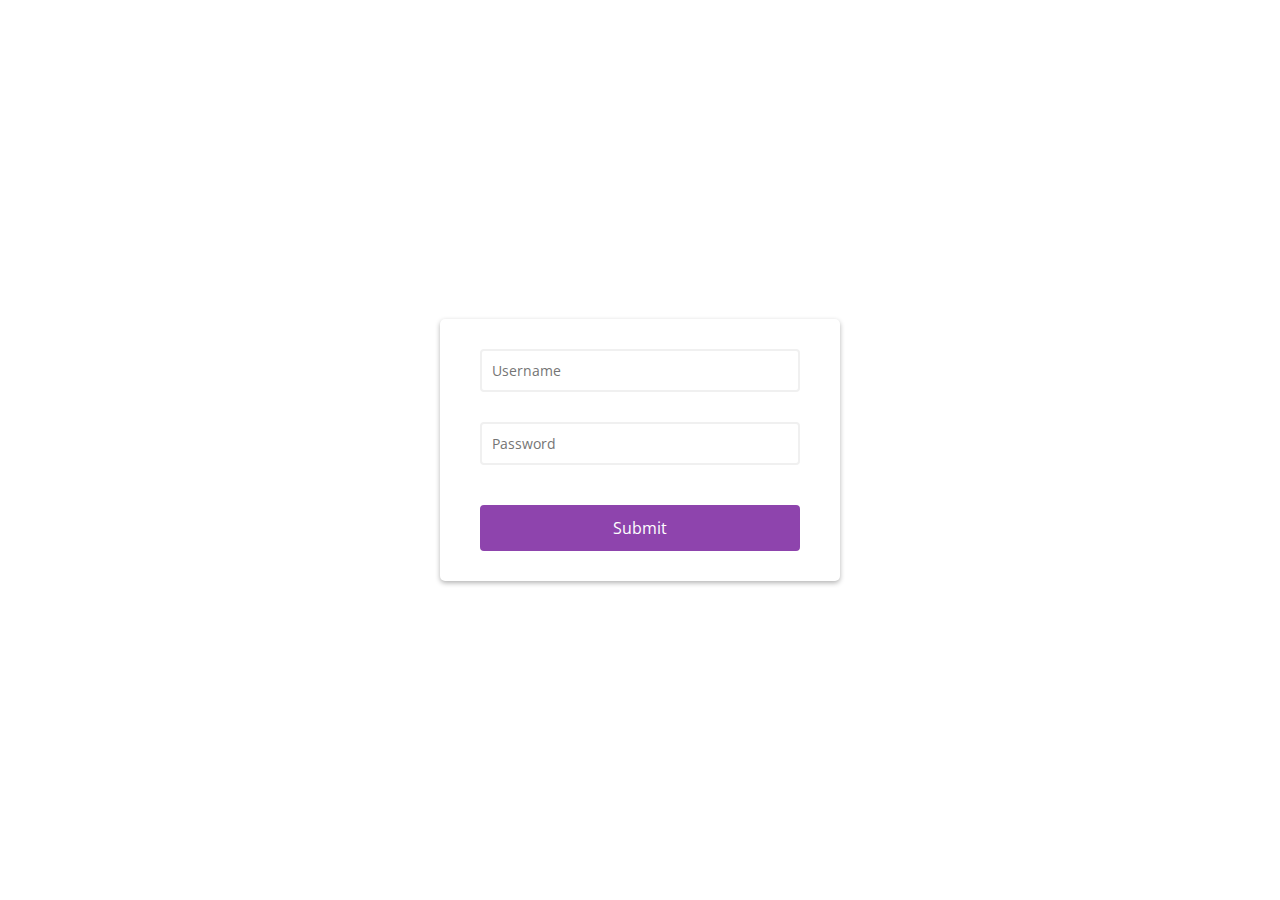
<file: index.html>
<!DOCTYPE html>
<html lang="en">
<head>
    <meta charset="UTF-8">
    <meta http-equiv="X-UA-Compatible" content="IE=edge">
    <meta name="viewport" content="width=device-width, initial-scale=1.0">
    <title>Document</title>
    <link rel="stylesheet" href="style.css">
    

</head>
<body>
   
    <div class="container">
     
        <div id="form" class="form"></form>

            <div class="form-control">
               
                <input type="text" placeholder="Username" id="username" />
              
                <small>Error message</small>
            </div>
       
            <div class="form-control">
              
                <input type="password" placeholder="Password" id="password"/>

            </div>
        
            <button id="submitButton">Submit</button>

        </div>

    </div>
    
    <script src="script.js"></script>

</body>
</html>
</file>
<file: style.css>
@import url('https://fonts.googleapis.com/css?family=Muli&display=swap');
@import url('https://fonts.googleapis.com/css?family=Open+Sans:400,500&display=swap');

* {
	box-sizing: border-box;
}

body {
	/* background-color: #9b59b6; */
	font-family: 'Open Sans', sans-serif;
	display: flex;
	align-items: center;
	justify-content: center;
	min-height: 100vh;
	margin: 0;
}

.container {
	background-color: #fff;
	border-radius: 5px;
	box-shadow: 0 2px 5px rgba(0, 0, 0, 0.3);
	overflow: hidden;
	width: 400px;
	max-width: 100%;
}

.header {
	border-bottom: 1px solid #f0f0f0;
	background-color: #f7f7f7;
	padding: 20px 40px;
}

.header h2 {
	margin: 0;
}

.form {
	padding: 30px 40px;	
}

.form-control {
	margin-bottom: 10px;
	padding-bottom: 20px;
	position: relative;
}

.form-control label {
	display: inline-block;
	margin-bottom: 5px;
}

.form-control input {
	border: 2px solid #f0f0f0;
	border-radius: 4px;
	display: block;
	font-family: inherit;
	font-size: 14px;
	padding: 10px;
	width: 100%;
}

.form-control input:focus {
	outline: 0;
	border-color: #777;
}

.form-control.success input {
	border-color: #2ecc71;
}

.form-control.error input {
	border-color: #e74c3c;
}

.form-control i {
	visibility: hidden;
	position: absolute;
	top: 40px;
	right: 10px;
}

.form-control.success i.fa-check-circle {
	color: #2ecc71;
	visibility: visible;
}

.form-control.error i.fa-exclamation-circle {
	color: #e74c3c;
	visibility: visible;
}

.form-control small {
	color: #e74c3c;
	position: absolute;
	bottom: 0;
	left: 0;
	visibility: hidden;
}

.form-control.error small {
	visibility: visible;
}

.form button {
	background-color: #8e44ad;
	border: 2px solid #8e44ad;
	border-radius: 4px;
	color: #fff;
	display: block;
	font-family: inherit;
	font-size: 16px;
	padding: 10px;
	margin-top: 20px;
	width: 100%;
}









/* SOCIAL PANEL CSS */
.social-panel-container {
	position: fixed;
	right: 0;
	bottom: 80px;
	transform: translateX(100%);
	transition: transform 0.4s ease-in-out;
}

.social-panel-container.visible {
	transform: translateX(-10px);
}

.social-panel {	
	background-color: #fff;
	border-radius: 16px;
	box-shadow: 0 16px 31px -17px rgba(0,31,97,0.6);
	border: 5px solid #001F61;
	display: flex;
	flex-direction: column;
	justify-content: center;
	align-items: center;
	font-family: 'Muli';
	position: relative;
	height: 169px;	
	width: 370px;
	max-width: calc(100% - 10px);
}

.social-panel button.close-btn {
	border: 0;
	color: #97A5CE;
	cursor: pointer;
	font-size: 20px;
	position: absolute;
	top: 5px;
	right: 5px;
}

.social-panel button.close-btn:focus {
	outline: none;
}

.social-panel p {
	background-color: #001F61;
	border-radius: 0 0 10px 10px;
	color: #fff;
	font-size: 14px;
	line-height: 18px;
	padding: 2px 17px 6px;
	position: absolute;
	top: 0;
	left: 50%;
	margin: 0;
	transform: translateX(-50%);
	text-align: center;
	width: 235px;
}

.social-panel p i {
	margin: 0 5px;
}

.social-panel p a {
	color: #FF7500;
	text-decoration: none;
}

.social-panel h4 {
	margin: 20px 0;
	color: #97A5CE;	
	font-family: 'Muli';	
	font-size: 14px;	
	line-height: 18px;
	text-transform: uppercase;
}

.social-panel ul {
	display: flex;
	list-style-type: none;
	padding: 0;
	margin: 0;
}

.social-panel ul li {
	margin: 0 10px;
}

.social-panel ul li a {
	border: 1px solid #DCE1F2;
	border-radius: 50%;
	color: #001F61;
	font-size: 20px;
	display: flex;
	justify-content: center;
	align-items: center;
	height: 50px;
	width: 50px;
	text-decoration: none;
}

.social-panel ul li a:hover {
	border-color: #FF6A00;
	box-shadow: 0 9px 12px -9px #FF6A00;
}

.floating-btn {
	border-radius: 26.5px;
	background-color: #001F61;
	border: 1px solid #001F61;
	box-shadow: 0 16px 22px -17px #03153B;
	color: #fff;
	cursor: pointer;
	font-size: 16px;
	line-height: 20px;
	padding: 12px 20px;
	position: fixed;
	bottom: 20px;
	right: 20px;
	z-index: 999;
}

.floating-btn:hover {
	background-color: #ffffff;
	color: #001F61;
}

.floating-btn:focus {
	outline: none;
}

.floating-text {
	background-color: #001F61;
	border-radius: 10px 10px 0 0;
	color: #fff;
	font-family: 'Muli';
	padding: 7px 15px;
	position: fixed;
	bottom: 0;
	left: 50%;
	transform: translateX(-50%);
	text-align: center;
	z-index: 998;
}

.floating-text a {
	color: #FF7500;
	text-decoration: none;
}
</file>
